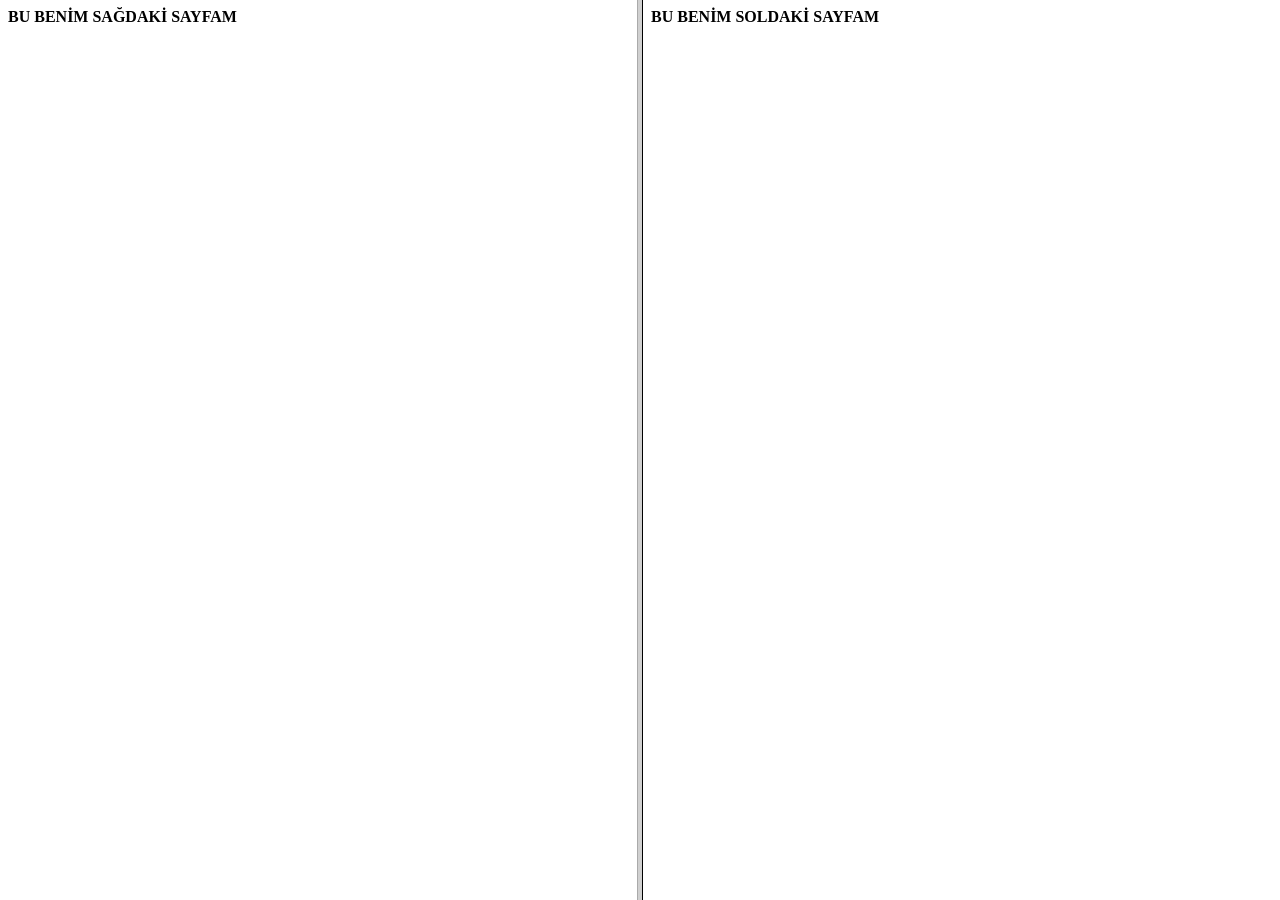
<file: 3.hafta/index.html>
<!DOCTYPE html>
<html lang="tr">
<head>
    <meta charset="UTF-8">
    <meta name="viewport" content="width=device-width, initial-scale=1.0">
    <title>Document</title>



</head>
  <frameset  cols="*,*">
      <frame name ="sağ" src="sagsayfa.html">
         <frame name ="sol" src="solsayfa.html">      
    </frameset>

<body> 
    <table border="1">
<tr bgcolor="RED">
    <td>1.1</td>
    <td>1.2</td>
</tr>
<tr bgcolor ="yellow">
    <td>2.1</td>
    <td>2.2</td>
</tr>
    </table>
    <table border="1" background="moreas.jpg" bordercolor="red" bgcolor="cyan" width="300" height="300">
        <thead>BURASI TABLONUN BAŞLIĞIDIR</thead>
        <caption align="bottom">ALT YAZI</caption>
        <tr>
            <td><b>1.sütun</b></td>
            <td><b>2.sütun</b></td>
        </tr>

        <tr>
            <td>1.1</td>
            <td>1.2</td>
        </tr>

        <tr>
            <td>2.1</td>
            <td>2.2</td>
        </tr>
    </table>


    <table>
        <table>

            <tr>
                <td colspan="3">A</td>
            </tr>

        </table>
    </table>

    <table width="100" height="100" border="1">

        <tr>
            <td colspan="2">A</td>
            <td colspan="2">L</td>
        </tr>
        
        <tr>
            <td>B</td>
            <td rowspan="2">C</td>
        </tr>
        <tr>
            <td>A</td>
            <td>B</td>
            
        </tr>
    </table>


       ÇİZGİDEN ÖNCEKİ YAZI
   <hr width="%100" size="10" color="red" align="left">
    ÇİZGİDEN SONRAKİ YAZI 
    <br><br>

     Suyun kimyasal formülü H<sub>2</sub>O'dur.
    <br>
    Dairenin Alan Formülü =&pi;r<sup>2</sup>
    <br>
    <br>



</body>
</html>
</file>
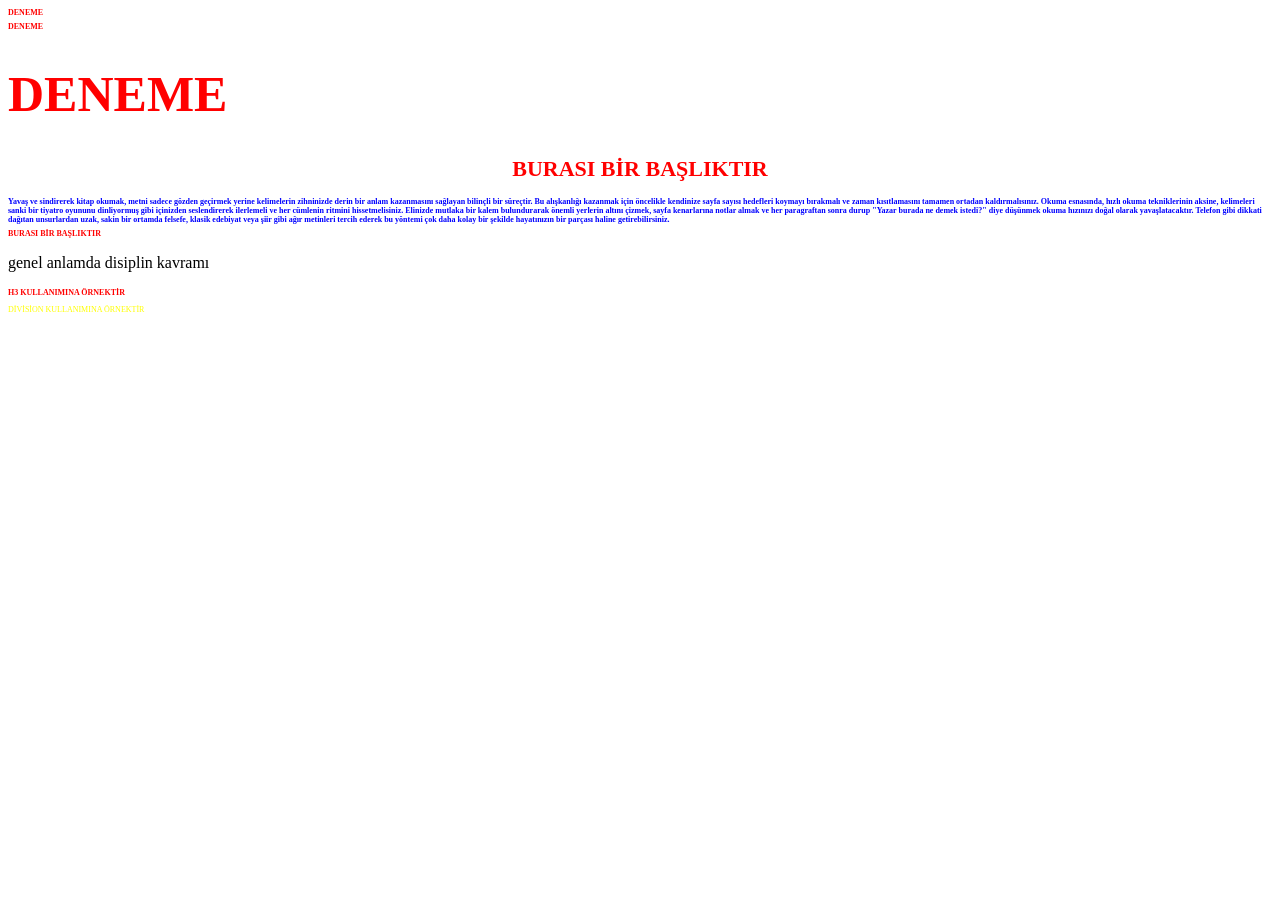
<file: 4.hafta/index.html>
<!DOCTYPE html>
<html lang="en">
<head>
    <meta charset="UTF-8">
    <meta name="viewport" content="width=device-width, initial-scale=1.0">
    <title>Document</title>
</head>
<body>

    <h1><B>DENEME</B></h1>
    <h1 style = color:red>DENEME</h1>
    <h1 style=font-size:50px;>DENEME</h1>


    <h1 style = "color:red; font-size:22px; text-align: center" >BURASI BİR BAŞLIKTIR</h1>
    <h1 style = "color:blue; font-size:8px">Yavaş ve sindirerek kitap okumak, metni sadece gözden geçirmek yerine kelimelerin zihninizde derin bir anlam kazanmasını 
        sağlayan bilinçli bir süreçtir. Bu alışkanlığı kazanmak için öncelikle kendinize sayfa sayısı hedefleri koymayı bırakmalı ve zaman kısıtlamasını tamamen ortadan kaldırmalısınız. Okuma esnasında, hızlı okuma 
        tekniklerinin aksine, kelimeleri sanki bir
        tiyatro oyununu dinliyormuş gibi içinizden seslendirerek ilerlemeli ve her cümlenin ritmini hissetmelisiniz. Elinizde mutlaka bir kalem bulundurarak önemli yerlerin altını çizmek, sayfa kenarlarına notlar 
        almak ve her paragraftan sonra durup "Yazar burada ne demek
        istedi?" diye düşünmek okuma hızınızı doğal olarak yavaşlatacaktır. Telefon gibi dikkati dağıtan unsurlardan uzak, sakin bir ortamda felsefe, klasik edebiyat veya şiir gibi ağır
        metinleri tercih ederek bu yöntemi çok daha kolay bir şekilde hayatınızın bir parçası haline getirebilirsiniz.
           </h1>

           <!-- <h1 style = "color:red; font-size:22px;" >BURASI BİR BAŞLIKTIR</h1> 
           <p style = "color:blue; font-size:22px;" >genel anlamda disiplin kavramı</p> 
           <h3 style = "color:red;">H3 KULLANIMINA ÖRNEKTİR</h3> 
           <div style ="color:yellow">DİVİSİON KULLANIMINA ÖRNEKTİR</div>  -->

           
           <h1 " >BURASI BİR BAŞLIKTIR</h1> 
           <p >genel anlamda disiplin kavramı</p> 
           <h3 >H3 KULLANIMINA ÖRNEKTİR</h3> 
           <div >DİVİSİON KULLANIMINA ÖRNEKTİR</div> 

           <style>
            h3{
                color:red;
                font-size:8px;

            }
            h1{
                color:red;
                 font-size:8px;
            }
            div{
                color:yellow;
                font-size:8px;
            }
           </style>

    
</body>
</html>
</file>
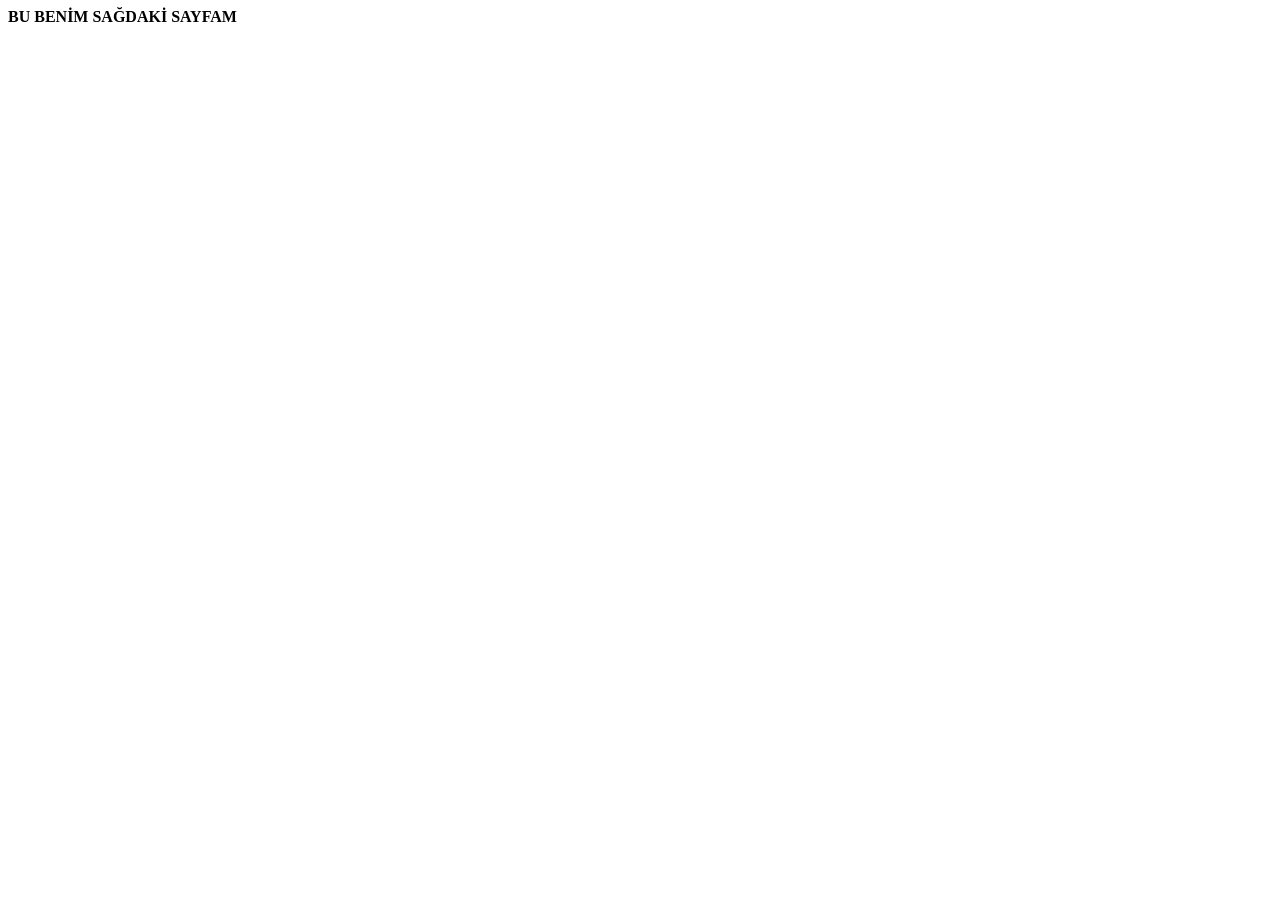
<file: 3.hafta/sagsayfa.html>
<!DOCTYPE html>
<html lang="en">
<head>
    <meta charset="UTF-8">
    <meta name="viewport" content="width=device-width, initial-scale=1.0">
    <title>Document</title>
</head>
<body>
    <b>BU BENİM SAĞDAKİ SAYFAM</b>
</body>
</html>
</file>
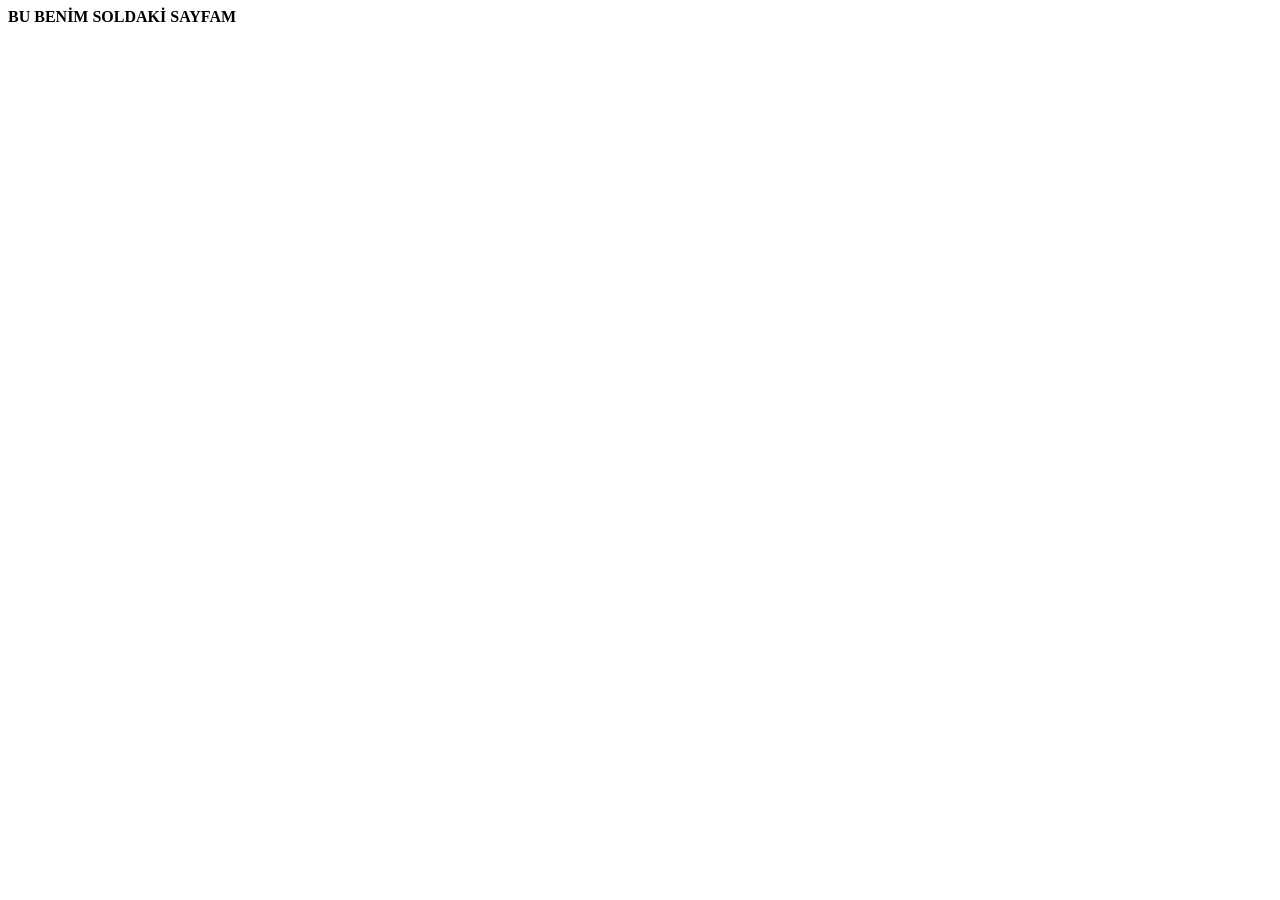
<file: 3.hafta/solsayfa.html>
<!DOCTYPE html>
<html lang="en">
<head>
    <meta charset="UTF-8">
    <meta name="viewport" content="width=device-width, initial-scale=1.0">
    <title>Document</title>
</head>
<body>
    <b>BU BENİM SOLDAKİ SAYFAM</b>
</body>
</html>
</file>
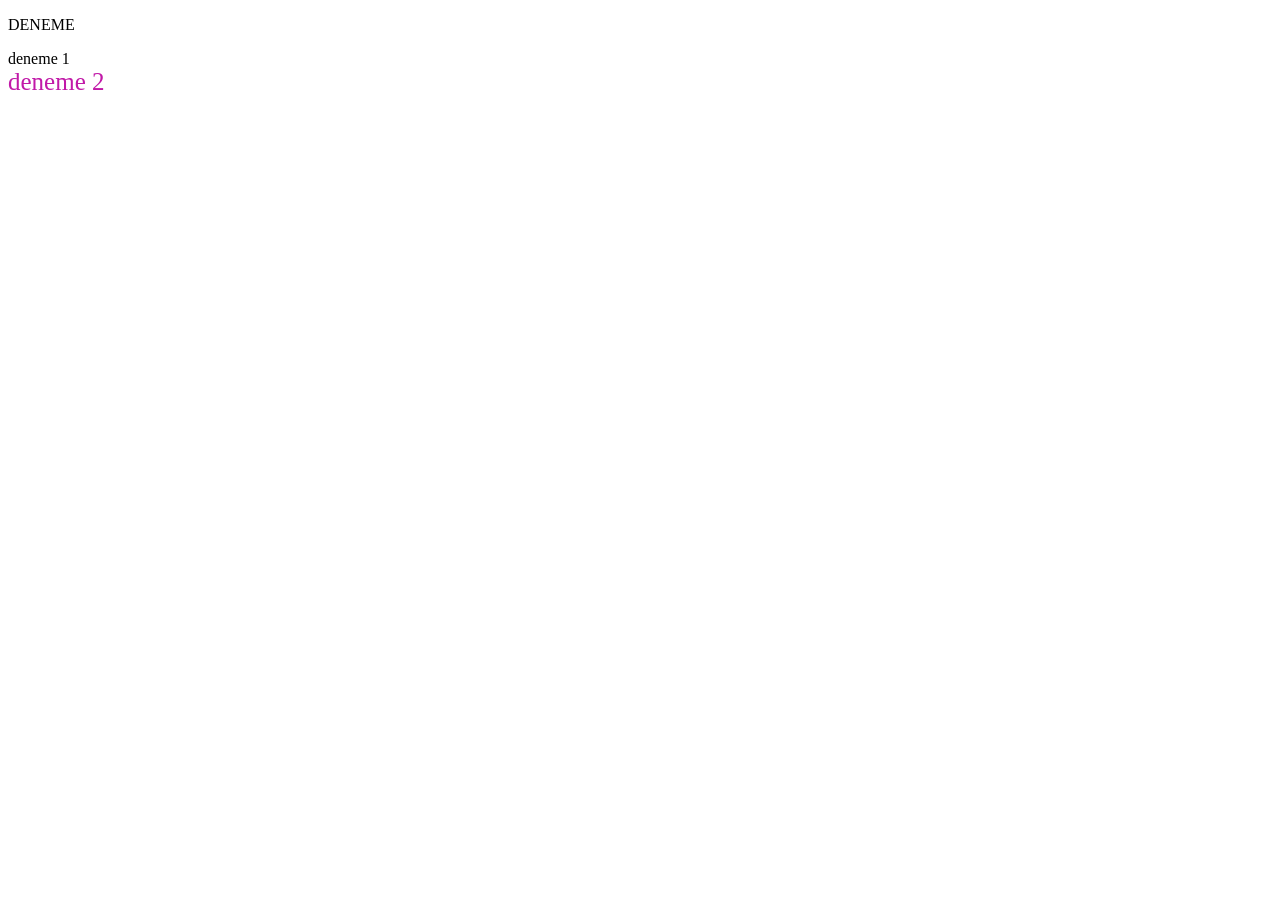
<file: 4.hafta/inex2.html>
<!DOCTYPE html>
<html lang="en">
<head>
    <meta charset="UTF-8">
    <meta name="viewport" content="width=device-width, initial-scale=1.0">
    <title>Document</title>
   <link rel="stylesheet" href="sablon.css">

</head>
<body>
    <p>DENEME</p>
    <div id="deneme1">deneme 1</div>
    <div id="deneme2">deneme 2</div>
</body>
</html>
</file>
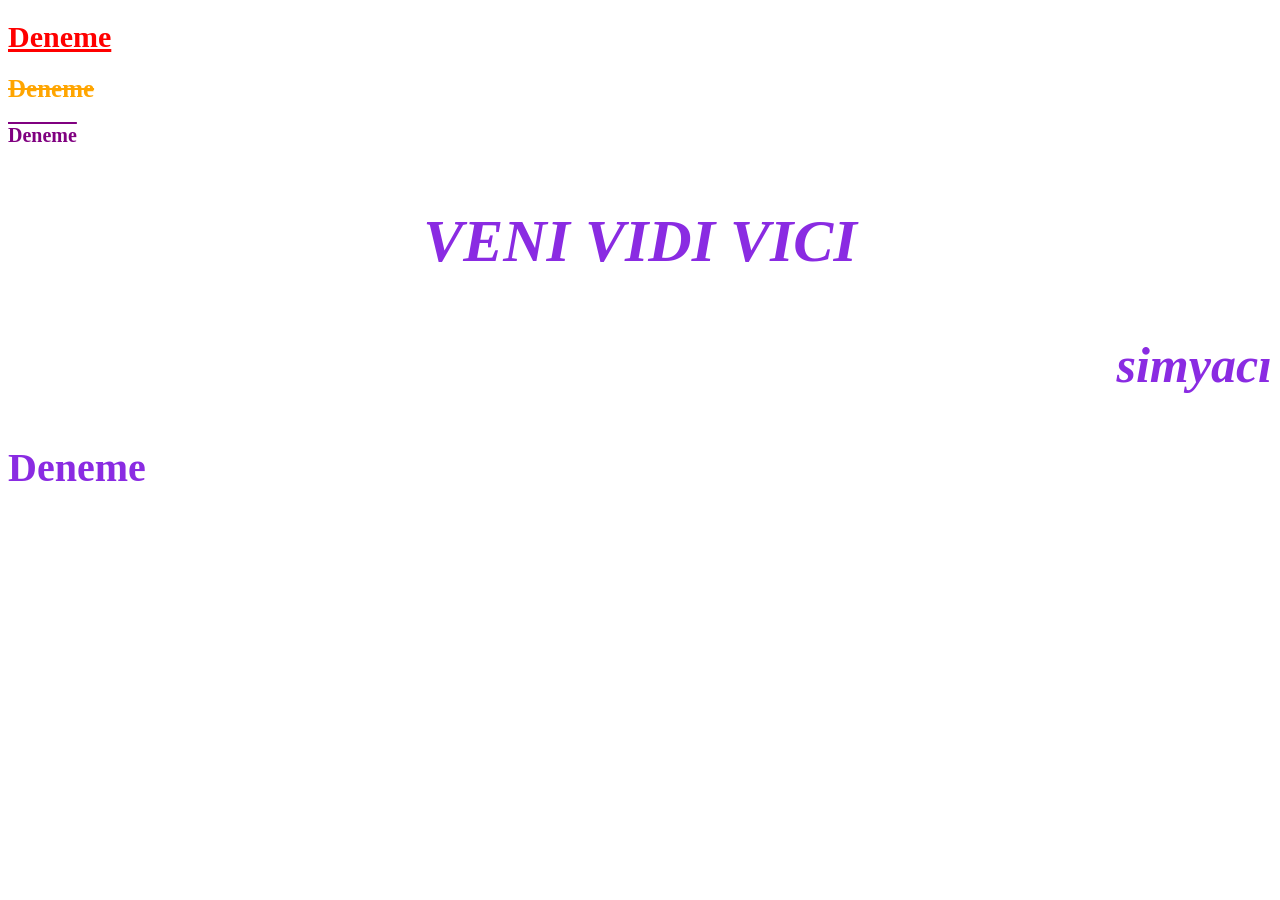
<file: 4.hafta/inex3.html>
<!DOCTYPE html>
<html lang="en">
<head>
    <meta charset="UTF-8">
    <meta name="viewport" content="width=device-width, initial-scale=1.0">
    <title>Document</title>
    <link rel="stylesheet" href="sablon.css">
</head>
<body>
    <h1>Deneme</h1>
    <h2>Deneme</h2>
    <h3>Deneme</h3>
    <p class="uppercase">Veni Vidi Vici</p>
    <p class="lowercase">Simyacı</p>
    <p class="capitalize">deneme</p>
</body>
</html>
</file>
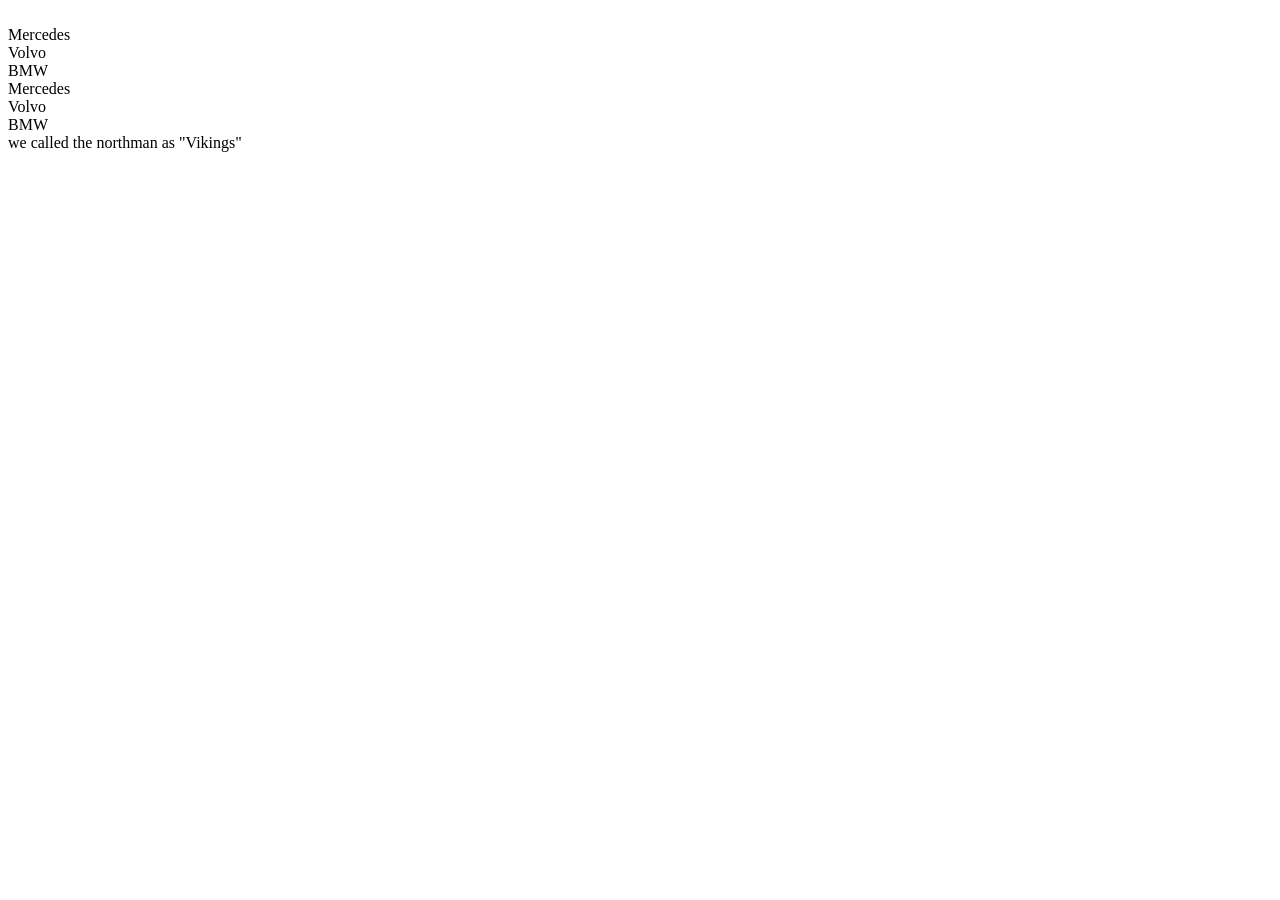
<file: 6.hafta/index2.html>
<!DOCTYPE html>
<html lang="en">
<head>
    <meta charset="UTF-8">
    <meta name="viewport" content="width=device-width, initial-scale=1.0">
    <title>Document</title>
    <script type="text/javascript">
        var x;
        var myCars = new Array();
        myCars[0]="Mercedes";
        myCars[1]="Volvo";
        myCars[2]="BMW";
        var List = ["BMW","Mercedes","Volvo"];
        for(x in myCars){  //for in döngüsü 
            document.write("<br>"+myCars[x]);
        }
        for(x=0;x<myCars.length;x++){  //for döngüsü
            document.write("<br>"+myCars[x]);
        }
        var txt="we called the northman as \"Vikings\" ";
        document.write("<br> " + txt );
    </script>
</head>
<body>
    
</body>
</html>
</file>
<file: 4.hafta/sablon.css>
h1{
    color:red;
    font-size:30px;
    text-decoration:underline;
}
h2{
    color:orange;
    font-size:25px;
    text-decoration:line-through;
}
h3{
    color:purple;
    font-size:20px;
    text-decoration:overline;
}
#deneme{
    color:green;
    font-size:25px;
}
#deneme2{
    color:rgb(193, 25, 168);
    font-size:25px;
}
div.sablon{
    text-align:center;
}
p.uppercase{
    text-transform:uppercase;
    font-size:60px;
    font-style: italic;
    color:blueviolet;
    text-align:center;
    font-weight:bold;
}
p.lowercase{
    text-transform:lowercase;
    font-size:50px;
    font-style:oblique;
    color:blueviolet;
    text-align:right;
    font-weight:bold;
}
p.capitalize{
    text-transform:capitalize;
    font-size:40px;
    font-style:inherit;
    color:blueviolet;
    text-align:justify;
    font-weight:bold;
}
a:link{
    color:blue;
    background-color:transparent;
    text-decoration:none;
}
a:visited{
    color:green;
    background-color:transparent;
    text-decoration:none;
}
a:hover{
    color:red;
    background-color:transparent;
    text-decoration:underline;
}
a:active{
    color:yellow;
    background-color:transparent;
    text-decoration:underline;
}
</file>
